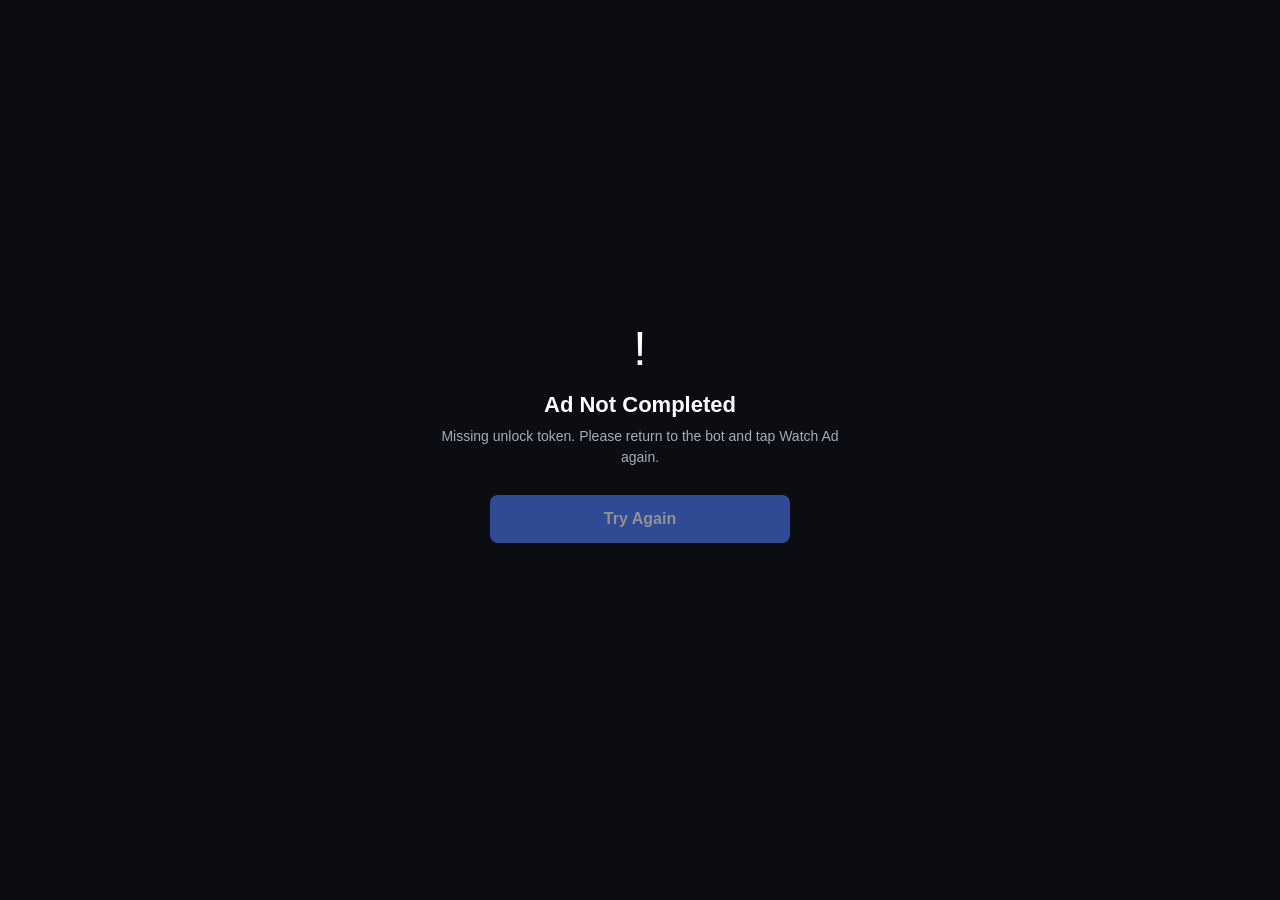
<file: index.html>
<!DOCTYPE html>
<html lang="en">
<head>
<meta charset="UTF-8">
<meta name="viewport" content="width=device-width, initial-scale=1.0, user-scalable=no">
<title>EULER Download Manager</title>
<script src="https://telegram.org/js/telegram-web-app.js"></script>
<style>
* { margin: 0; padding: 0; box-sizing: border-box; }
body {
  font-family: -apple-system, BlinkMacSystemFont, "Segoe UI", Roboto, sans-serif;
  background: #0b0d12;
  color: #fff;
  min-height: 100vh;
  display: flex;
  flex-direction: column;
  align-items: center;
  justify-content: center;
  overflow-x: hidden;
}
.container {
  text-align: center;
  padding: 20px;
  width: 100%;
  max-width: 440px;
}
.logo { font-size: 48px; margin-bottom: 16px; }
.title { font-size: 22px; font-weight: 700; margin-bottom: 8px; }
.subtitle {
  font-size: 14px;
  color: #a5adba;
  line-height: 1.45;
  margin-bottom: 28px;
}
.btn {
  display: inline-flex;
  align-items: center;
  justify-content: center;
  gap: 8px;
  padding: 14px 24px;
  border-radius: 8px;
  font-size: 16px;
  font-weight: 650;
  cursor: pointer;
  border: 0;
  transition: opacity 0.2s, transform 0.2s;
  width: 100%;
  max-width: 300px;
  min-height: 48px;
}
.btn-primary { background: #4f7cff; color: #fff; }
.btn-primary:hover { opacity: 0.92; transform: translateY(-1px); }
.btn-primary:active { transform: translateY(0); }
.btn:disabled { opacity: 0.55; cursor: not-allowed; transform: none; }
.status {
  margin-top: 18px;
  font-size: 13px;
  color: #a5adba;
  min-height: 18px;
  line-height: 1.4;
}
.ad-frame {
  width: 100%;
  margin: 16px auto 0;
}
.ad-stack {
  display: grid;
  gap: 10px;
}
.ad-slot {
  min-height: 92px;
  padding: 8px;
  border: 1px solid rgba(255,255,255,0.08);
  border-radius: 8px;
  background: rgba(255,255,255,0.035);
  display: flex;
  align-items: center;
  justify-content: center;
}
.ad-frame iframe {
  border: 0;
  width: min(100%, 360px);
  min-height: 82px;
  overflow: hidden;
  display: block;
}
.spinner {
  display: inline-block;
  width: 20px;
  height: 20px;
  border: 3px solid rgba(255,255,255,0.28);
  border-top-color: #fff;
  border-radius: 50%;
  animation: spin 0.8s linear infinite;
}
@keyframes spin { to { transform: rotate(360deg); } }
.hidden { display: none !important; }
.success-icon { font-size: 64px; margin-bottom: 16px; }
@media (max-height: 720px) {
  body {
    justify-content: flex-start;
  }
  .container {
    padding-top: 16px;
    padding-bottom: 16px;
  }
  .logo {
    font-size: 32px;
    margin-bottom: 10px;
  }
  .subtitle {
    margin-bottom: 18px;
  }
}
</style>
</head>
<body>
<div class="container">
  <div id="step-wait" class="hidden">
    <div class="logo">&gt;</div>
    <div class="title">EULER Download Manager</div>
    <div class="subtitle">Watch the rewarded ad to unlock this download.</div>
    <button id="btn-watch" class="btn btn-primary" onclick="watchAd()">
      Watch Ad
    </button>
    <div id="status-wait" class="status"></div>
  </div>

  <div id="step-loading" class="hidden">
    <div class="logo"><span class="spinner"></span></div>
    <div class="title">Loading ad...</div>
    <div class="subtitle">Please keep this window open.</div>
    <div id="ad-frame" class="ad-frame"></div>
  </div>

  <div id="step-done" class="hidden">
    <div class="success-icon">OK</div>
    <div class="title">Ad Complete</div>
    <div class="subtitle">Your download is unlocked.</div>
    <button id="btn-get-video" class="btn btn-primary" onclick="finishUnlock()">
      Get Video
    </button>
    <div class="status" id="status-done"></div>
  </div>

  <div id="step-error" class="hidden">
    <div class="logo">!</div>
    <div class="title">Ad Not Completed</div>
    <div class="subtitle" id="error-message">Please try again. The download unlocks only after the rewarded ad finishes.</div>
    <button id="btn-retry" class="btn btn-primary" onclick="watchAd()">
      Try Again
    </button>
    <div id="status-error" class="status"></div>
  </div>
</div>

<script>
const tg = window.Telegram?.WebApp;
const params = new URLSearchParams(window.location.search);
const token = params.get("token") || "";
const apiBase = (params.get("api") || "").replace(/\/$/, "");
const botUsername = params.get("bot") || "Eulerdownloadmanagerbot";
const aadsUnit = params.get("aadsUnit") || "";
const aadsUnits = (params.get("aadsUnits") || aadsUnit)
  .split(",")
  .map((unit) => unit.trim())
  .filter(Boolean);
while (aadsUnits.length > 0 && aadsUnits.length < 3) {
  aadsUnits.push(aadsUnits[0]);
}
const aadsWait = Math.max(8, Math.min(60, Number(params.get("aadsWait") || "15")));
let pendingUnlockAction = "ad_done";

if (tg) {
  tg.ready();
  tg.expand();
  tg.MainButton.hide();
  tg.MainButton.onClick(finishUnlock);
}

showStep("step-wait");
if (!token) {
  showError("Missing unlock token. Please return to the bot and tap Watch Ad again.");
}

function showStep(id) {
  ["step-wait", "step-loading", "step-done", "step-error"].forEach((stepId) => {
    document.getElementById(stepId).classList.toggle("hidden", stepId !== id);
  });
  if (id !== "step-loading") {
    clearAdFrame();
  }
  if (id !== "step-done" && tg?.MainButton) {
    tg.MainButton.hide();
  }
}

function setWatchButtonLoading(isLoading) {
  const btn = document.getElementById("btn-watch");
  btn.disabled = isLoading;
  btn.innerHTML = isLoading ? '<span class="spinner"></span> Loading ad...' : "Watch Ad";
}

function showError(message) {
  document.getElementById("error-message").textContent = message;
  document.getElementById("btn-retry").disabled = !token;
  setWatchButtonLoading(false);
  showStep("step-error");
}

async function watchAd() {
  if (!token) {
    showError("Missing unlock token. Please return to the bot and tap Watch Ad again.");
    return;
  }

  setWatchButtonLoading(true);
  showStep("step-loading");

  try {
    await showAadsAd();
    showUnlockButton("ad_done", "Ad completed. Tap below to get your video.");
  } catch (error) {
    console.warn("A-ADS failed:", error);
    showUnlockButton("ad_unavailable", "Sponsor is not available right now. Tap below to get your video.");
  }
}

async function showAadsAd() {
  if (aadsUnits.length === 0) {
    throw unavailableError("A-ADS unit is not configured.");
  }

  const stack = document.createElement("div");
  stack.className = "ad-stack";
  aadsUnits.slice(0, 3).forEach((unit, index) => {
    const slot = document.createElement("div");
    slot.className = "ad-slot";

    const frame = document.createElement("iframe");
    frame.dataset.aa = unit;
    frame.src = `https://acceptable.a-ads.com/${encodeURIComponent(unit)}/?size=Adaptive`;
    frame.loading = "eager";
    frame.referrerPolicy = "no-referrer-when-downgrade";
    frame.title = `Sponsored ad ${index + 1}`;

    slot.appendChild(frame);
    stack.appendChild(slot);
  });

  const adFrame = document.getElementById("ad-frame");
  adFrame.replaceChildren(stack);

  for (let remaining = aadsWait; remaining > 0; remaining -= 1) {
    document.querySelector("#step-loading .title").textContent = "Sponsor";
    document.querySelector("#step-loading .subtitle").textContent =
      `Keep this open for ${remaining}s to unlock your download.`;
    await sleep(1000);
  }
  return { done: true, provider: "aads" };
}

function sleep(ms) {
  return new Promise((resolve) => setTimeout(resolve, ms));
}

function clearAdFrame() {
  document.getElementById("ad-frame")?.replaceChildren();
}

function unavailableError(message) {
  const error = new Error(message);
  error.adUnavailable = true;
  return error;
}

function showUnlockButton(action, message) {
  pendingUnlockAction = action;
  showStep("step-done");
  document.getElementById("status-done").textContent = message;
  const btn = document.getElementById("btn-get-video");
  btn.disabled = false;
  btn.textContent = "Get Video";
  if (tg?.MainButton) {
    tg.MainButton.setText("Get Video");
    tg.MainButton.show();
  }
}

async function finishUnlock() {
  const btn = document.getElementById("btn-get-video");
  btn.disabled = true;
  btn.innerHTML = '<span class="spinner"></span> Opening bot...';
  if (tg?.MainButton) {
    tg.MainButton.hide();
  }
  await unlockDownload(pendingUnlockAction);
}

async function unlockDownload(action = "ad_done") {
  // 1. Preferred path: send ad-completion to the bot via tg.sendData().
  //    Telegram delivers this as a service message that the bot picks up
  //    through its MessageKind::WebAppData handler — no redirects needed.
  if (tg?.sendData) {
    try {
      tg.sendData(JSON.stringify({ action, token }));
      document.getElementById("status-done").textContent = "Done. You can close this window.";
      setTimeout(() => tg.close(), 700);
      return;
    } catch (error) {
      console.warn("tg.sendData failed, falling back to backend API:", error);
    }
  }

  // 2. Direct backend API (works when PUBLIC_BASE_URL is set + same-origin)
  if (apiBase) {
    try {
      const response = await fetch(`${apiBase}/ad_done?token=${encodeURIComponent(token)}`, {
        method: "GET",
        mode: "cors",
        cache: "no-store"
      });
      const payload = await response.json();

      if (!response.ok || !payload.ok) {
        throw new Error(payload.error || "The unlock session expired. Please request the download again.");
      }

      document.getElementById("status-done").textContent = "Done. You can close this window.";
      setTimeout(() => tg?.close(), 700);
      return;
    } catch (error) {
      console.warn("Backend unlock failed, using Telegram deep link:", error);
    }
  }

  // 3. Last resort: open a Telegram deep link so the bot receives /start
  returnToBot(action);
}

function returnToBot(action = "ad_done") {
  const url = `https://t.me/${encodeURIComponent(botUsername)}?start=${action}_${encodeURIComponent(token)}`;
  document.getElementById("status-done").textContent = "Opening the bot to deliver your download.";
  if (tg?.openTelegramLink) {
    tg.openTelegramLink(url);
  } else {
    window.location.href = url;
  }
  setTimeout(() => tg?.close(), 900);
}
</script>
</body>
</html>
</file>
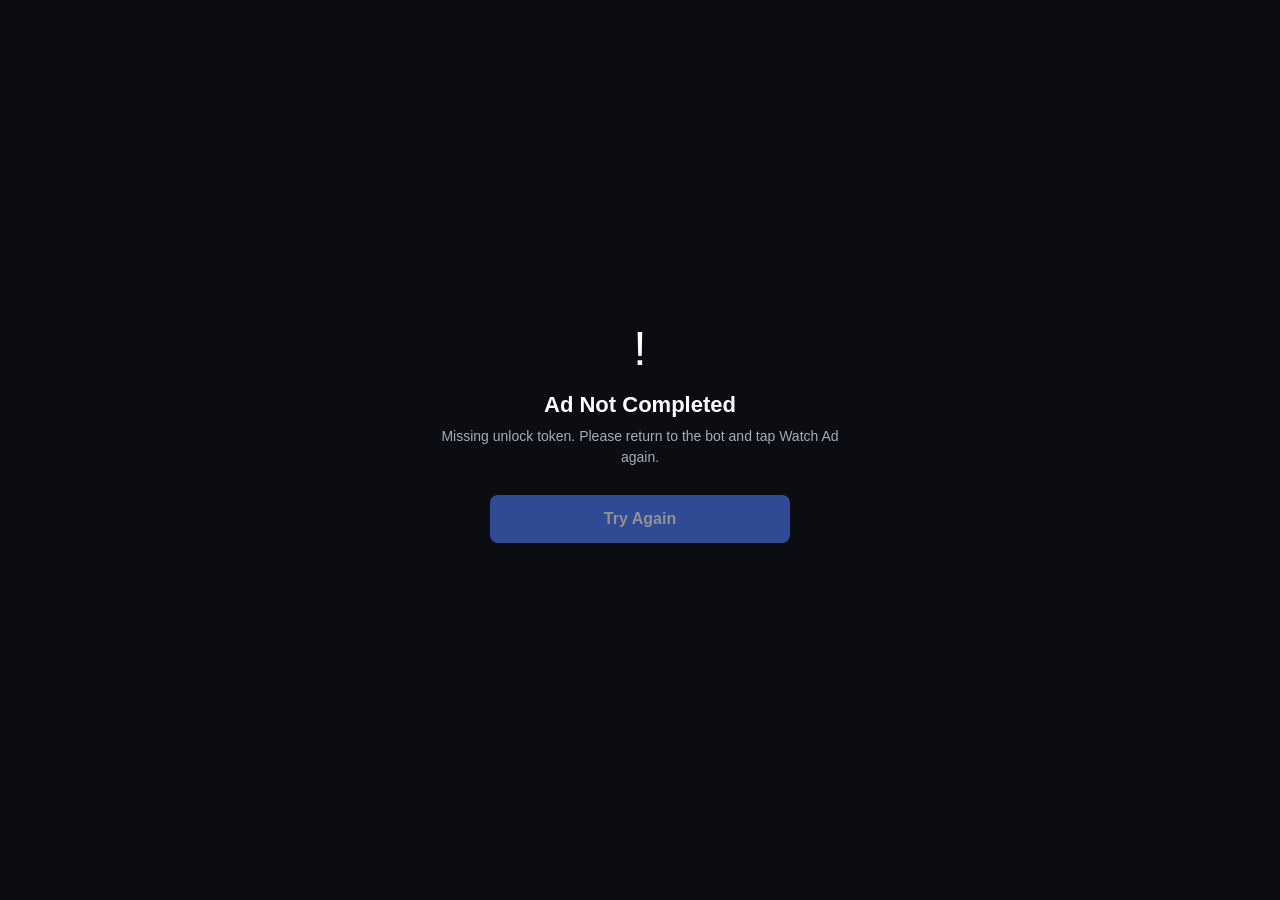
<file: docs/index.html>
<!DOCTYPE html>
<html lang="en">
<head>
<meta charset="UTF-8">
<meta name="viewport" content="width=device-width, initial-scale=1.0, user-scalable=no">
<title>EULER Download Manager</title>
<script src="https://telegram.org/js/telegram-web-app.js"></script>
<style>
* { margin: 0; padding: 0; box-sizing: border-box; }
body {
  font-family: -apple-system, BlinkMacSystemFont, "Segoe UI", Roboto, sans-serif;
  background: #0b0d12;
  color: #fff;
  min-height: 100vh;
  display: flex;
  flex-direction: column;
  align-items: center;
  justify-content: center;
  overflow-x: hidden;
}
.container {
  text-align: center;
  padding: 20px;
  width: 100%;
  max-width: 440px;
}
.logo { font-size: 48px; margin-bottom: 16px; }
.title { font-size: 22px; font-weight: 700; margin-bottom: 8px; }
.subtitle {
  font-size: 14px;
  color: #a5adba;
  line-height: 1.45;
  margin-bottom: 28px;
}
.btn {
  display: inline-flex;
  align-items: center;
  justify-content: center;
  gap: 8px;
  padding: 14px 24px;
  border-radius: 8px;
  font-size: 16px;
  font-weight: 650;
  cursor: pointer;
  border: 0;
  transition: opacity 0.2s, transform 0.2s;
  width: 100%;
  max-width: 300px;
  min-height: 48px;
}
.btn-primary { background: #4f7cff; color: #fff; }
.btn-primary:hover { opacity: 0.92; transform: translateY(-1px); }
.btn-primary:active { transform: translateY(0); }
.btn:disabled { opacity: 0.55; cursor: not-allowed; transform: none; }
.status {
  margin-top: 18px;
  font-size: 13px;
  color: #a5adba;
  min-height: 18px;
  line-height: 1.4;
}
.ad-frame {
  width: 100%;
  margin: 16px auto 0;
}
.ad-stack {
  display: grid;
  gap: 10px;
}
.ad-slot {
  min-height: 92px;
  padding: 8px;
  border: 1px solid rgba(255,255,255,0.08);
  border-radius: 8px;
  background: rgba(255,255,255,0.035);
  display: flex;
  align-items: center;
  justify-content: center;
}
.ad-frame iframe {
  border: 0;
  width: min(100%, 360px);
  min-height: 82px;
  overflow: hidden;
  display: block;
}
.spinner {
  display: inline-block;
  width: 20px;
  height: 20px;
  border: 3px solid rgba(255,255,255,0.28);
  border-top-color: #fff;
  border-radius: 50%;
  animation: spin 0.8s linear infinite;
}
@keyframes spin { to { transform: rotate(360deg); } }
.hidden { display: none !important; }
.success-icon { font-size: 64px; margin-bottom: 16px; }
@media (max-height: 720px) {
  body {
    justify-content: flex-start;
  }
  .container {
    padding-top: 16px;
    padding-bottom: 16px;
  }
  .logo {
    font-size: 32px;
    margin-bottom: 10px;
  }
  .subtitle {
    margin-bottom: 18px;
  }
}
</style>
</head>
<body>
<div class="container">
  <div id="step-wait" class="hidden">
    <div class="logo">&gt;</div>
    <div class="title">EULER Download Manager</div>
    <div class="subtitle">Watch the rewarded ad to unlock this download.</div>
    <button id="btn-watch" class="btn btn-primary" onclick="watchAd()">
      Watch Ad
    </button>
    <div id="status-wait" class="status"></div>
  </div>

  <div id="step-loading" class="hidden">
    <div class="logo"><span class="spinner"></span></div>
    <div class="title">Loading ad...</div>
    <div class="subtitle">Please keep this window open.</div>
    <div id="ad-frame" class="ad-frame"></div>
  </div>

  <div id="step-done" class="hidden">
    <div class="success-icon">OK</div>
    <div class="title">Ad Complete</div>
    <div class="subtitle">Your download is unlocked.</div>
    <button id="btn-get-video" class="btn btn-primary" onclick="finishUnlock()">
      Get Video
    </button>
    <div class="status" id="status-done"></div>
  </div>

  <div id="step-error" class="hidden">
    <div class="logo">!</div>
    <div class="title">Ad Not Completed</div>
    <div class="subtitle" id="error-message">Please try again. The download unlocks only after the rewarded ad finishes.</div>
    <button id="btn-retry" class="btn btn-primary" onclick="watchAd()">
      Try Again
    </button>
    <div id="status-error" class="status"></div>
  </div>
</div>

<script>
const tg = window.Telegram?.WebApp;
const params = new URLSearchParams(window.location.search);
const token = params.get("token") || "";
const apiBase = (params.get("api") || "").replace(/\/$/, "");
const botUsername = params.get("bot") || "Eulerdownloadmanagerbot";
const aadsUnit = params.get("aadsUnit") || "";
const aadsUnits = (params.get("aadsUnits") || aadsUnit)
  .split(",")
  .map((unit) => unit.trim())
  .filter(Boolean);
while (aadsUnits.length > 0 && aadsUnits.length < 3) {
  aadsUnits.push(aadsUnits[0]);
}
const aadsWait = Math.max(8, Math.min(60, Number(params.get("aadsWait") || "15")));
let pendingUnlockAction = "ad_done";

if (tg) {
  tg.ready();
  tg.expand();
  tg.MainButton.hide();
  tg.MainButton.onClick(finishUnlock);
}

showStep("step-wait");
if (!token) {
  showError("Missing unlock token. Please return to the bot and tap Watch Ad again.");
}

function showStep(id) {
  ["step-wait", "step-loading", "step-done", "step-error"].forEach((stepId) => {
    document.getElementById(stepId).classList.toggle("hidden", stepId !== id);
  });
  if (id !== "step-loading") {
    clearAdFrame();
  }
  if (id !== "step-done" && tg?.MainButton) {
    tg.MainButton.hide();
  }
}

function setWatchButtonLoading(isLoading) {
  const btn = document.getElementById("btn-watch");
  btn.disabled = isLoading;
  btn.innerHTML = isLoading ? '<span class="spinner"></span> Loading ad...' : "Watch Ad";
}

function showError(message) {
  document.getElementById("error-message").textContent = message;
  document.getElementById("btn-retry").disabled = !token;
  setWatchButtonLoading(false);
  showStep("step-error");
}

async function watchAd() {
  if (!token) {
    showError("Missing unlock token. Please return to the bot and tap Watch Ad again.");
    return;
  }

  setWatchButtonLoading(true);
  showStep("step-loading");

  try {
    await showAadsAd();
    showUnlockButton("ad_done", "Ad completed. Tap below to get your video.");
  } catch (error) {
    console.warn("A-ADS failed:", error);
    showUnlockButton("ad_unavailable", "Sponsor is not available right now. Tap below to get your video.");
  }
}

async function showAadsAd() {
  if (aadsUnits.length === 0) {
    throw unavailableError("A-ADS unit is not configured.");
  }

  const stack = document.createElement("div");
  stack.className = "ad-stack";
  aadsUnits.slice(0, 3).forEach((unit, index) => {
    const slot = document.createElement("div");
    slot.className = "ad-slot";

    const frame = document.createElement("iframe");
    frame.dataset.aa = unit;
    frame.src = `https://acceptable.a-ads.com/${encodeURIComponent(unit)}/?size=Adaptive`;
    frame.loading = "eager";
    frame.referrerPolicy = "no-referrer-when-downgrade";
    frame.title = `Sponsored ad ${index + 1}`;

    slot.appendChild(frame);
    stack.appendChild(slot);
  });

  const adFrame = document.getElementById("ad-frame");
  adFrame.replaceChildren(stack);

  for (let remaining = aadsWait; remaining > 0; remaining -= 1) {
    document.querySelector("#step-loading .title").textContent = "Sponsor";
    document.querySelector("#step-loading .subtitle").textContent =
      `Keep this open for ${remaining}s to unlock your download.`;
    await sleep(1000);
  }
  return { done: true, provider: "aads" };
}

function sleep(ms) {
  return new Promise((resolve) => setTimeout(resolve, ms));
}

function clearAdFrame() {
  document.getElementById("ad-frame")?.replaceChildren();
}

function unavailableError(message) {
  const error = new Error(message);
  error.adUnavailable = true;
  return error;
}

function showUnlockButton(action, message) {
  pendingUnlockAction = action;
  showStep("step-done");
  document.getElementById("status-done").textContent = message;
  const btn = document.getElementById("btn-get-video");
  btn.disabled = false;
  btn.textContent = "Get Video";
  if (tg?.MainButton) {
    tg.MainButton.setText("Get Video");
    tg.MainButton.show();
  }
}

async function finishUnlock() {
  const btn = document.getElementById("btn-get-video");
  btn.disabled = true;
  btn.innerHTML = '<span class="spinner"></span> Opening bot...';
  if (tg?.MainButton) {
    tg.MainButton.hide();
  }
  await unlockDownload(pendingUnlockAction);
}

async function unlockDownload(action = "ad_done") {
  if (!apiBase) {
    returnToBot(action);
    return;
  }

  try {
    const response = await fetch(`${apiBase}/ad_done?token=${encodeURIComponent(token)}`, {
      method: "GET",
      mode: "cors",
      cache: "no-store"
    });
    const payload = await response.json();

    if (!response.ok || !payload.ok) {
      throw new Error(payload.error || "The unlock session expired. Please request the download again.");
    }

    document.getElementById("status-done").textContent = "Done. You can close this window.";
    setTimeout(() => tg?.close(), 700);
  } catch (error) {
    console.warn("Backend unlock failed, using Telegram deep link:", error);
    returnToBot(action);
  }
}

function returnToBot(action = "ad_done") {
  const url = `https://t.me/${encodeURIComponent(botUsername)}?start=${action}_${encodeURIComponent(token)}`;
  document.getElementById("status-done").textContent = "Opening the bot to deliver your download.";
  if (tg?.openTelegramLink) {
    tg.openTelegramLink(url);
  } else {
    window.location.href = url;
  }
  setTimeout(() => tg?.close(), 900);
}
</script>
</body>
</html>
</file>
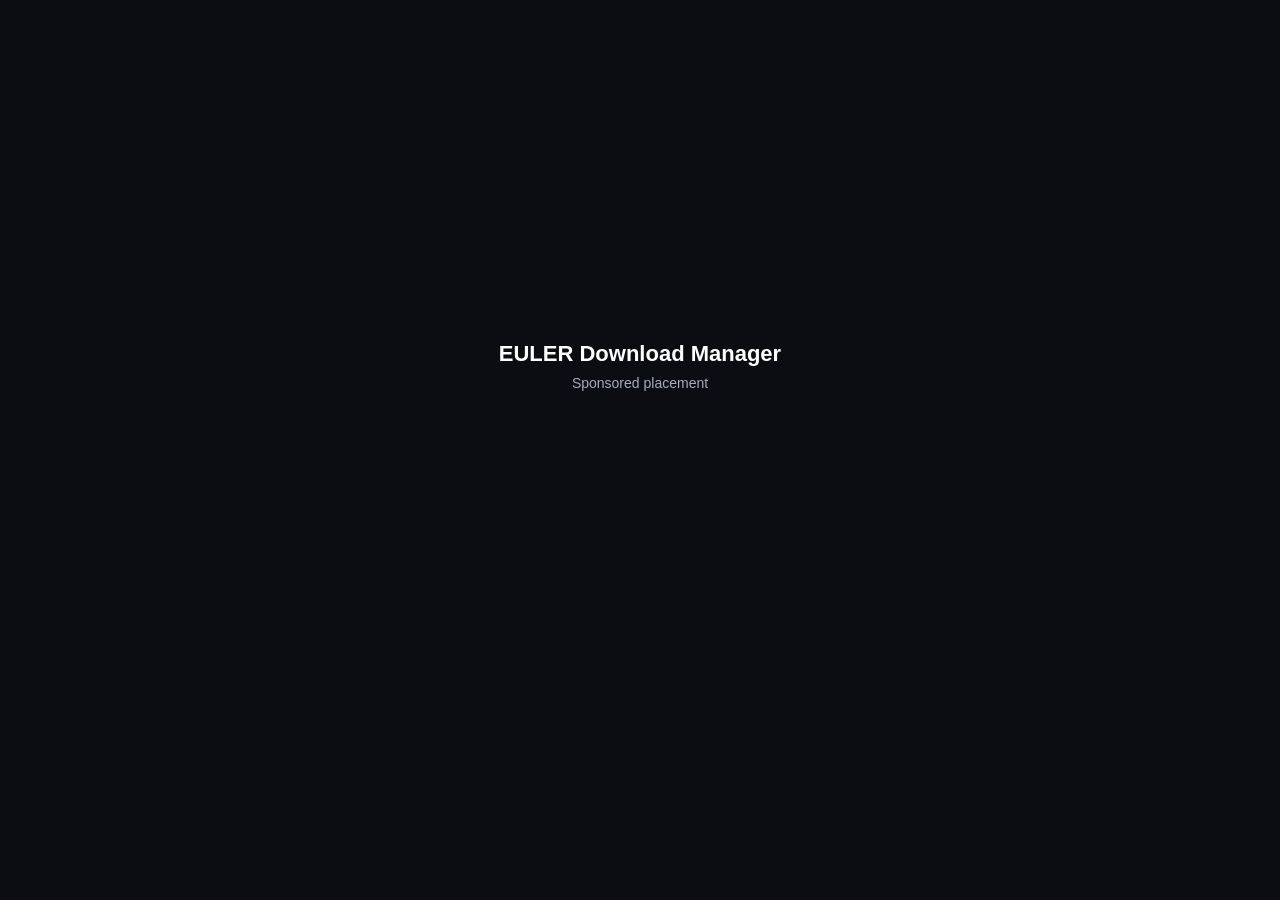
<file: aads.html>
<!DOCTYPE html>
<html lang="en">
<head>
<meta charset="UTF-8">
<meta name="viewport" content="width=device-width, initial-scale=1.0">
<title>EULER Download Manager Sponsor</title>
<style>
* { box-sizing: border-box; }
body {
  margin: 0;
  min-height: 100vh;
  display: flex;
  align-items: center;
  justify-content: center;
  background: #0b0d12;
  color: #fff;
  font-family: -apple-system, BlinkMacSystemFont, "Segoe UI", Roboto, sans-serif;
}
.wrap {
  width: min(92vw, 520px);
  text-align: center;
  padding: 24px;
}
h1 {
  margin: 0 0 8px;
  font-size: 22px;
}
p {
  margin: 0 0 18px;
  color: #a5adba;
  font-size: 14px;
}
#frame {
  width: 100%;
  margin: auto;
  position: relative;
  z-index: 99998;
}
#frame iframe {
  border: 0;
  padding: 0;
  width: 100%;
  min-height: 100px;
  overflow: hidden;
  display: block;
  margin: auto;
}
</style>
</head>
<body>
<main class="wrap">
  <h1>EULER Download Manager</h1>
  <p>Sponsored placement</p>
  <!-- BEGIN AADS AD UNIT 2445630 -->
  <div id="frame">
    <iframe
      data-aa="2445630"
      src="https://acceptable.a-ads.com/2445630/?size=Adaptive"
      title="Sponsored ad"
      loading="eager"
      referrerpolicy="no-referrer-when-downgrade"></iframe>
  </div>
  <!-- END AADS AD UNIT 2445630 -->
</main>
</body>
</html>
</file>
